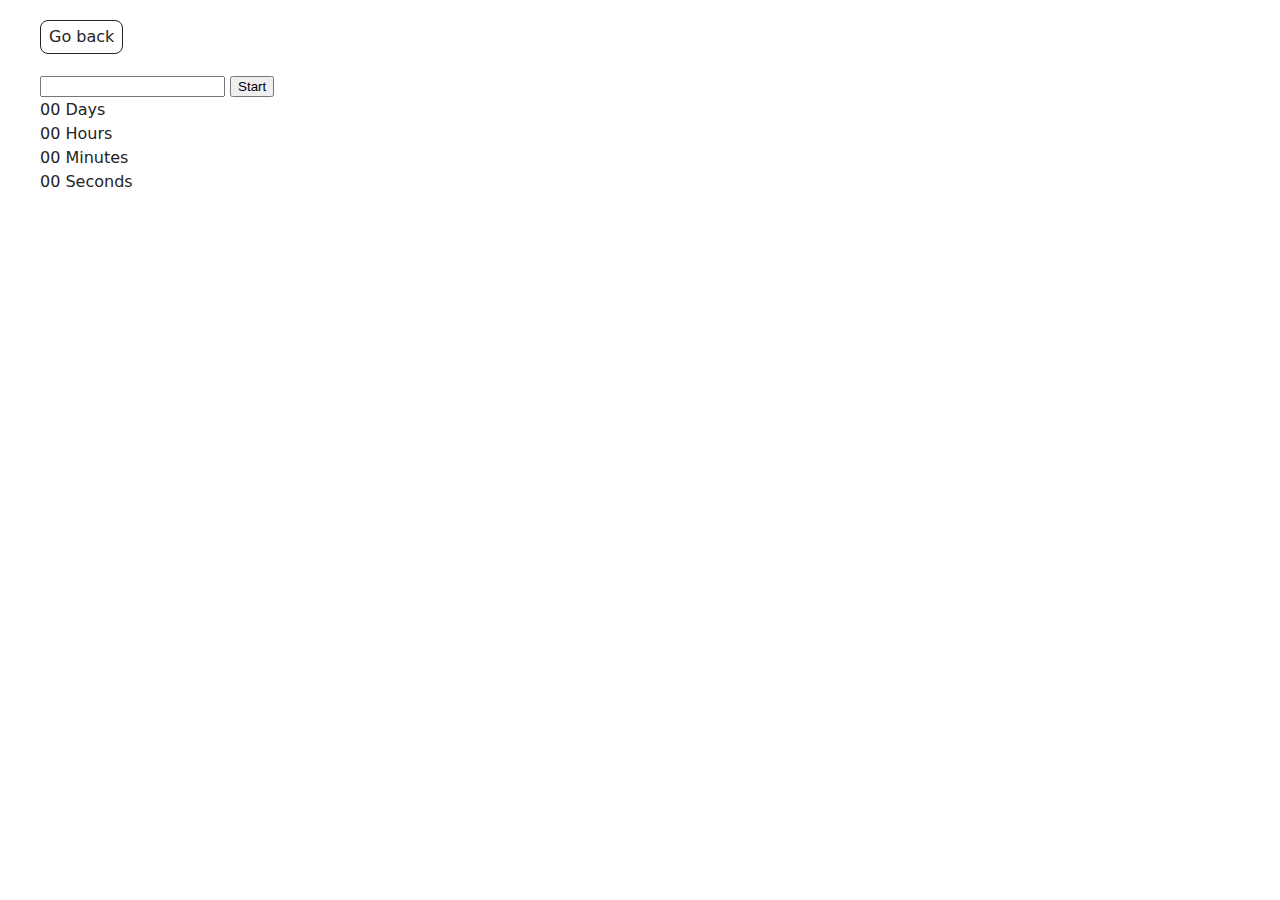
<file: src/1-timer.html>
<!doctype html>
<html lang="en">
  <head>
    <meta charset="UTF-8" />
    <meta http-equiv="X-UA-Compatible" content="IE=edge" />
    <meta name="viewport" content="width=device-width, initial-scale=1.0" />
    <title>Page 2</title>
    <link rel="stylesheet" href="./css/styles.css" />
  </head>
  <body>
    <header class="header">
      <div class="container">
        <nav class="nav">
          <ul class="nav-list">
            <li class="nav-item">
              <a class="back-link" href="./index.html">Go back</a>
            </li>
          </ul>
        </nav>
      </div>
    </header>
    <main>
      <div class="container">
        <input type="text" id="datetime-picker" />
        <button type="button" class="start-button">Start</button>

        <div class="timer">
          <div class="field">
            <span class="value" data-days>00</span>
            <span class="label">Days</span>
          </div>
          <div class="field">
            <span class="value" data-hours>00</span>
            <span class="label">Hours</span>
          </div>
          <div class="field">
            <span class="value" data-minutes>00</span>
            <span class="label">Minutes</span>
          </div>
          <div class="field">
            <span class="value" data-seconds>00</span>
            <span class="label">Seconds</span>
          </div>
        </div>
      </div>
    </main>
    <script type="module" src="./js/1-timer.js"></script>
  </body>
</html>
</file>
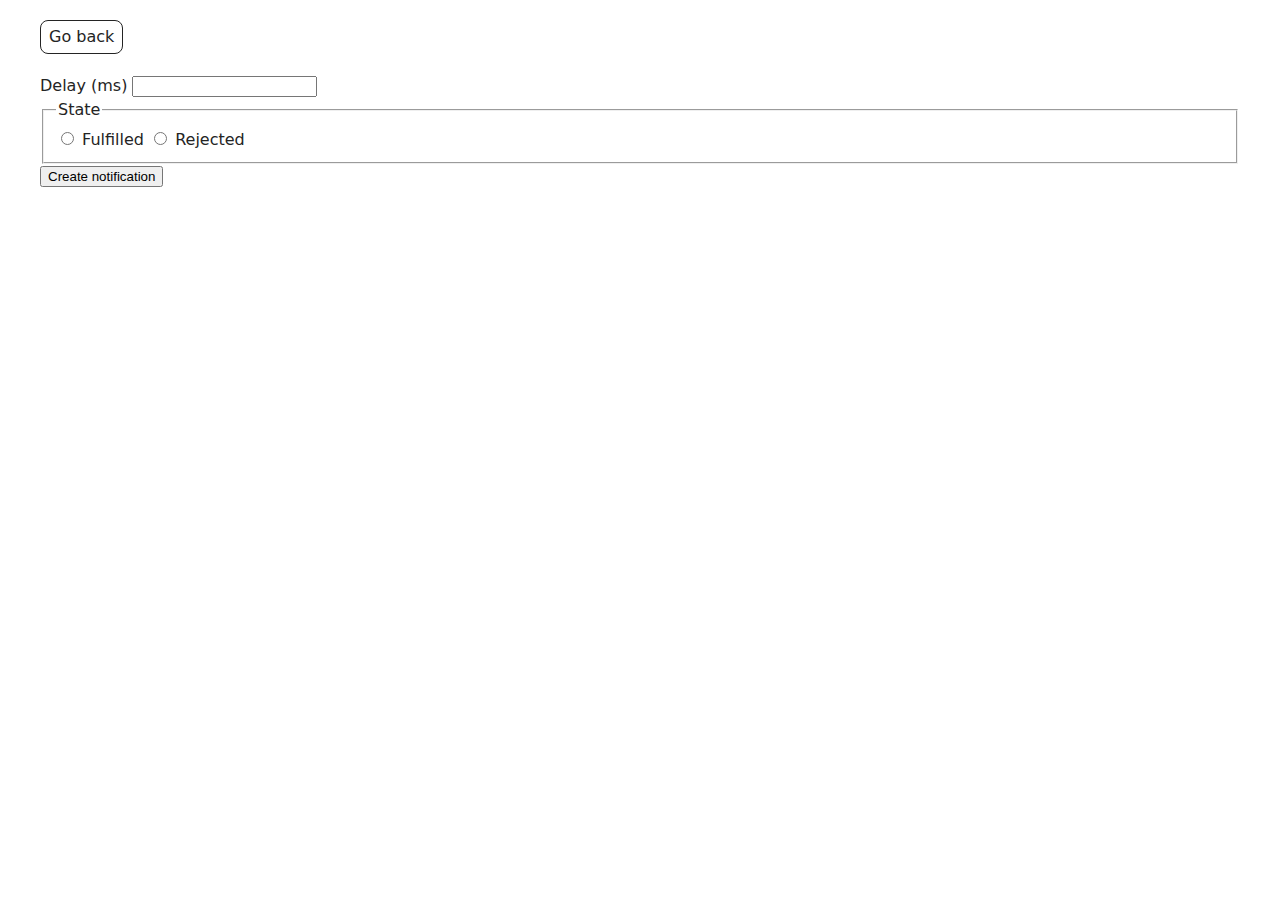
<file: src/2-snackbar.html>
<!doctype html>
<html lang="en">
  <head>
    <meta charset="UTF-8" />
    <meta http-equiv="X-UA-Compatible" content="IE=edge" />
    <meta name="viewport" content="width=device-width, initial-scale=1.0" />
    <title>GOIT-JS-HW-10</title>
    <link rel="stylesheet" href="./css/styles.css" />
  </head>
  <body>
    <header class="header">
      <div class="container">
        <nav class="nav">
          <ul class="nav-list">
            <li class="nav-item">
              <a class="back-link" href="./index.html">Go back</a>
            </li>
          </ul>
        </nav>
      </div>
    </header>
    <main>
      <div class="container">
        <form class="form">
          <label>
            Delay (ms)
            <input type="number" name="delay" required />
          </label>
          <fieldset>
            <legend>State</legend>
            <label>
              <input type="radio" name="state" value="fulfilled" required />
              Fulfilled
            </label>
            <label>
              <input type="radio" name="state" value="rejected" required />
              Rejected
            </label>
          </fieldset>
          <button type="submit">Create notification</button>
        </form>
      </div>
    </main>
    <script type="module" src="./js/2-snackbar.js"></script>
  </body>
</html>
</file>
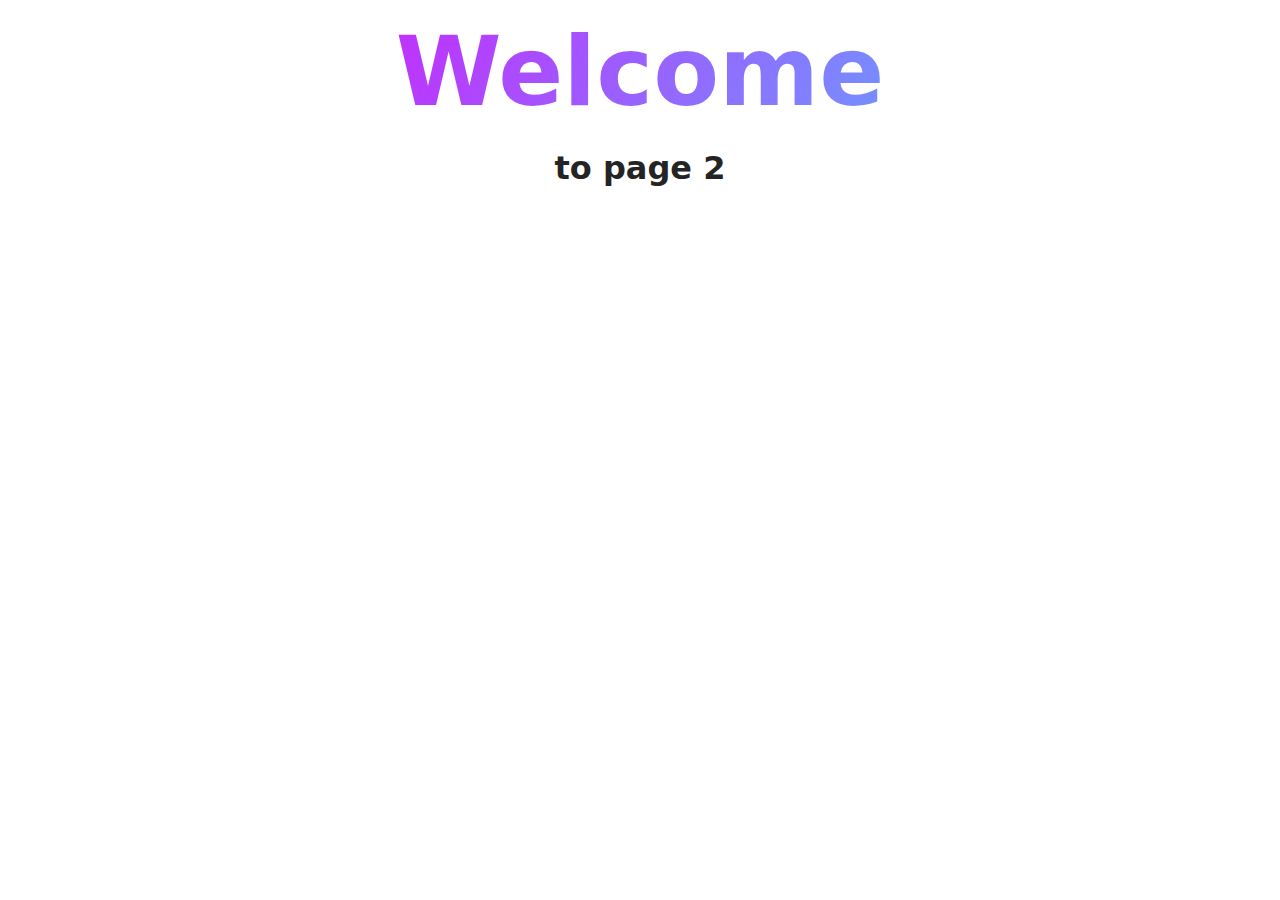
<file: src/page-2.html>
<!DOCTYPE html>
<html lang="en">
  <head>
    <meta charset="UTF-8" />
    <meta http-equiv="X-UA-Compatible" content="IE=edge" />
    <meta name="viewport" content="width=device-width, initial-scale=1.0" />
    <title>Page 2</title>
    <link rel="stylesheet" href="./css/styles.css" />
  </head>
  <body>
    <load
      src="./partials/header.html"
      icon-path="./img/sprite.svg#logo"
      highlight-act="active"
    />

    <main>
      <div class="container">
        <h1 class="main-title">
          <span class="main-title-gradient">Welcome</span> to page 2
        </h1>
        <load src="./partials/back-link.html" />
      </div>
    </main>

    <load src="./partials/footer.html" />
  </body>
</html>
</file>
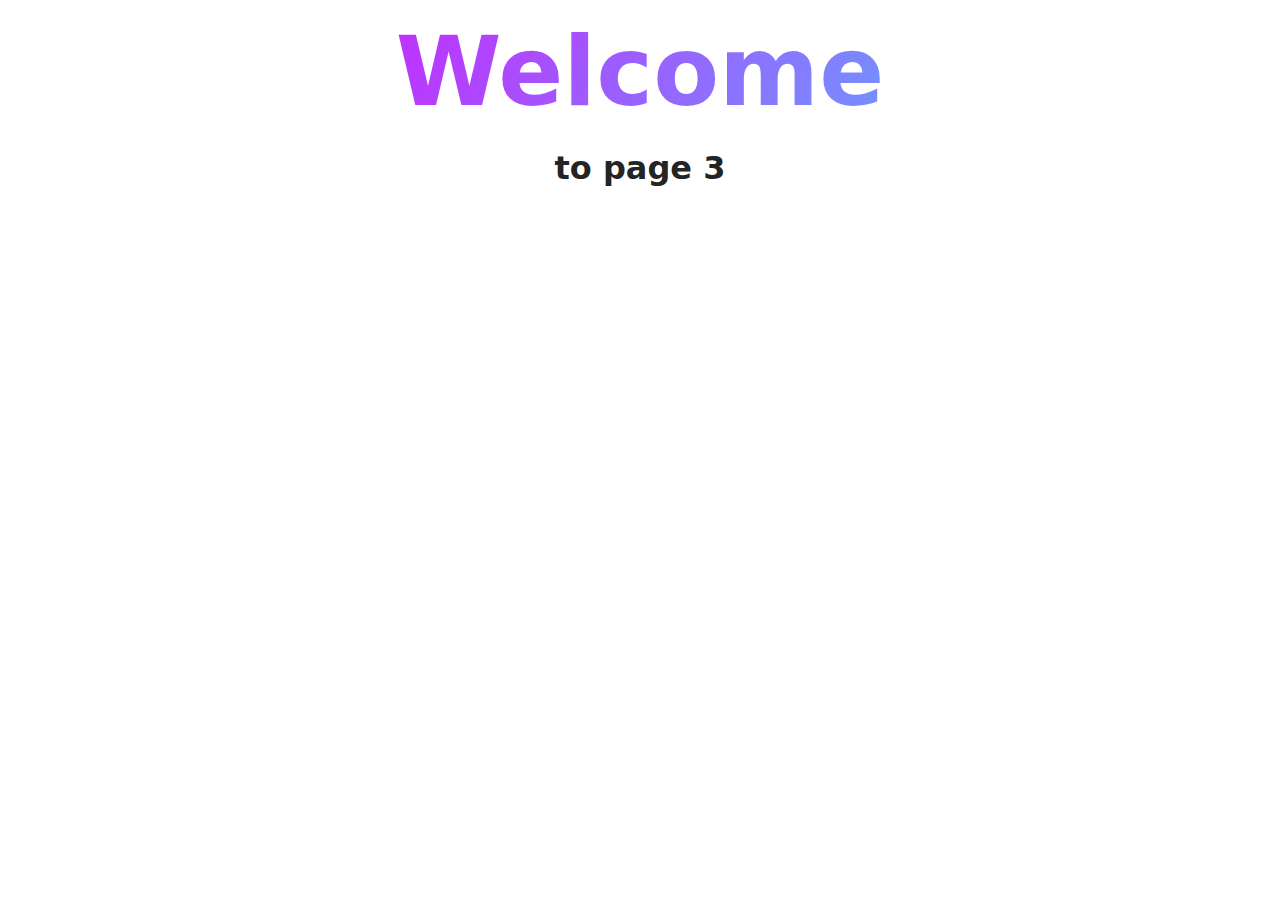
<file: src/page-3.html>
<!DOCTYPE html>
<html lang="en">
  <head>
    <meta charset="UTF-8" />
    <meta http-equiv="X-UA-Compatible" content="IE=edge" />
    <meta name="viewport" content="width=device-width, initial-scale=1.0" />
    <title>Page 3</title>
    <link rel="stylesheet" href="./css/styles.css" />
  </head>
  <body>
    <load
      src="./partials/header.html"
      icon-path="./img/sprite.svg#logo"
      highlight-curr="active"
    />

    <main>
      <div class="container">
        <h1 class="main-title">
          <span class="main-title-gradient">Welcome</span> to page 3
        </h1>
        <load src="./partials/back-link.html" />
      </div>
    </main>

    <load src="./partials/footer.html" />
  </body>
</html>
</file>
<file: src/css/styles.css>
/**
  |============================
  | include css partials with
  | default @import url()
  |============================
*/
/* Common styles */
@import url('./reset.css');
@import url('./base.css');
@import url('./container.css');
@import url('./animations.css');

/* Sections style */
@import url('./header.css');
@import url('./vite-promo.css');
@import url('./badges.css');
@import url('./back-link.css');
@import url('./footer.css');
</file>
